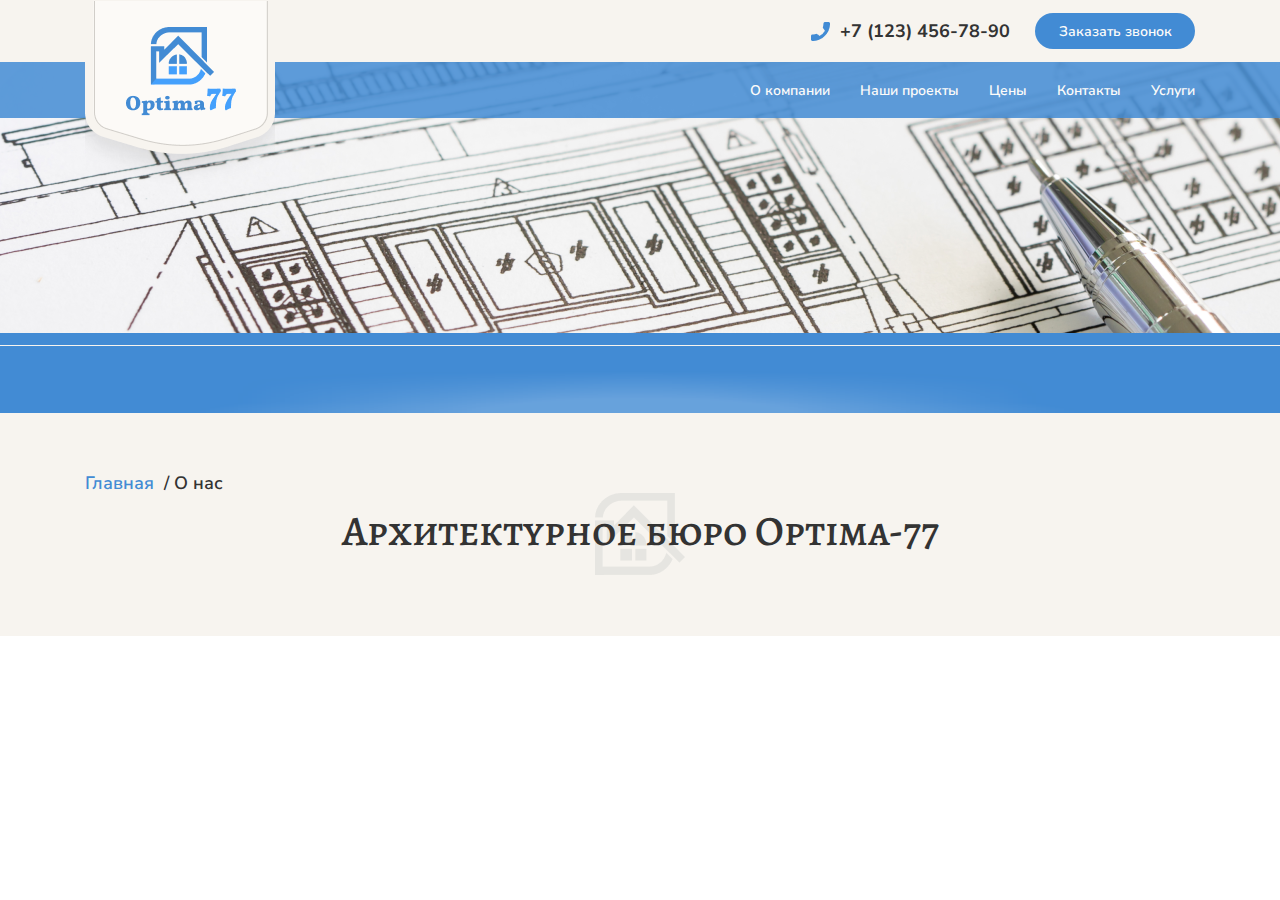
<file: about.html>
<!DOCTYPE html>
<html lang="en">

<head>
    <meta charset="UTF-8">
    <meta http-equiv="X-UA-Compatible" content="IE=edge">
    <meta name="viewport" content="width=device-width, initial-scale=1.0">
    <title>Optima77</title>
    <link rel="preconnect" href="https://fonts.googleapis.com">
    <link rel="preconnect" href="https://fonts.gstatic.com" crossorigin>
    <link href="https://fonts.googleapis.com/css2?family=Nunito+Sans:wght@400;600;700&display=swap" rel="stylesheet">
    <link rel="preconnect" href="https://fonts.googleapis.com">
    <link rel="preconnect" href="https://fonts.gstatic.com" crossorigin>
    <link href="https://fonts.googleapis.com/css2?family=Alegreya+SC:wght@400;500;700&display=swap" rel="stylesheet">
    <link rel="stylesheet" href="css/bootstrap.min.css">
    <link rel="stylesheet" href="css/about.css">
    <link rel="stylesheet" href="css/style.css">
</head>

<body>

    <header class="header">
        <div class="container">
            <div id="navbar" class="navbar">
                <a class="navbar__logo" href="index.html"><img src="img/logo.png" alt="logo"></a>
                <div class="navbar__tel">
                    <div class="tel__a" href="#">
                        <img src="img/tel.png" alt="tel">
                        <a class="tel__text" href="tel:+7(123) 456-78-90">+7 (123) 456-78-90</a>
                    </div>
                    <a class="navbar__tel__order" href="#">Заказать звонок</a>
                </div>
                <button class="navbar__burger" type="button">
                    <span class="navbar__burger_line"></span>
                    <span class="navbar__burger_line"></span>
                    <span class="navbar__burger_line"></span>
                </button>
            </div>
            <div class="media_nav">
                <ul class="nav-ul">
                    <li class="nav-ul__li nav-ul__hover">
                        <a class="nav-ul__li-a" href="#">О компании</a>
                        <div class="nav-ul-dropdown">
                            <a class="dropdown-link" href="#">Отзывы</a>
                            <a class="dropdown-link" href="#">Новости</a>
                            <a class="dropdown-link" href="#">FAQ</a>
                            <a class="dropdown-link" href="#">Концепция</a>
                            <a class="dropdown-link" href="#">Документация</a>
                        </div>
                    </li>
                    <li class="nav-ul__li"><a class="nav-ul__li-a" href="#">Наши проекты</a></li>
                    <li class="nav-ul__li"><a class="nav-ul__li-a" href="#">Цены</a></li>
                    <li class="nav-ul__li"><a class="nav-ul__li-a" href="#">Контакты</a></li>
                    <li class="nav-ul__li"><a class="nav-ul__li-a" href="#">Услуги</a></li>
                    <div class="tel__a tel__text__media" href="#">
                        <img src="img/tel.png" alt="tel">
                        <a class="tel__text" href="tel:+7(123) 456-78-90">+7 (123) 456-78-90</a>
                    </div>
                    <a class="navbar__tel__order tel__order__media" href="#">Заказать звонок</a>
                </ul>
            </div>
        </div>
        <section class="header-main header-about">
            <div class="main__nav">
                <div class="container about-ul">
                    <ul class="nav-ul">
                        <li class="nav-ul__li nav-ul__hover">
                            <a class="nav-ul__li-a" href="#">О компании</a>
                            <div class="nav-ul-dropdown">
                                <a class="dropdown-link" href="#">Отзывы</a>
                                <a class="dropdown-link" href="#">Новости</a>
                                <a class="dropdown-link" href="#">FAQ</a>
                                <a class="dropdown-link" href="#">Концепция</a>
                                <a class="dropdown-link" href="#">Документация</a>
                            </div>
                        </li>
                        <li class="nav-ul__li"><a class="nav-ul__li-a" href="#">Наши проекты</a></li>
                        <li class="nav-ul__li"><a class="nav-ul__li-a" href="#">Цены</a></li>
                        <li class="nav-ul__li"><a class="nav-ul__li-a" href="#">Контакты</a></li>
                        <li class="nav-ul__li"><a class="nav-ul__li-a" href="#">Услуги</a></li>
                    </ul>
                </div>
            </div>
        </section>
        <section class="about-bottom"></section>
        <section class="about-title">
            <div class="container">
                <div class="about-nav">
                    <div class="pages">
                        <div class="pages-link">
                            <a href="index.html" class="pages-link-a">Главная</a>
                            <a href="about.html" class="pages-link-about">/ О нас</a>
                        </div>
                        <div class="pages-title">
                            <h2 class="title-h">Архитектурное бюро Optima-77</h2>
                        </div>
                    </div>
                </div>
            </div>
        </section>
    </header>
    <script src="js/bootstrap.bundle.min.js"></script>
    <script src="js/jquery-3.6.0.min.js"></script>
    <script src="js/script.js"></script>
</body>

</html>
</file>
<file: css/about.css>
* {
    padding: 0;
    margin: 0;
    box-sizing: border-box;
}


.container {
    max-width: 1110px;
    margin: 0 auto;
    padding: 0;
}

.pages-link {
    display: flex;
    align-items: center;
}

.pages-link-a {
    font-family: Nunito Sans;
    font-style: normal;
    font-weight: 600;
    font-size: 18px;
    line-height: 20px;
    color: #428BD4;
    text-decoration: none;
}

.pages-link-about {
    font-family: Nunito Sans;
    font-style: normal;
    font-weight: 600;
    font-size: 18px;
    line-height: 20px;
    color: #333333;
    text-decoration: none;
    margin-left: 10px;
}

.pages-title {
    background: url(../img/about-title.png) no-repeat;
    background-position: center;
    height: 83px;
    display: flex;
    align-items: center;
    justify-content: center;
}

.title-h {
    font-family: Alegreya SC;
    font-style: normal;
    font-weight: 500;
    font-size: 42px;
    line-height: 48px;
    text-align: center;
    color: #333333;
}

.header-about {
    background: url(../img/about-bg.png) !important;
    background-repeat: no-repeat !important;
    padding-bottom: 35px;
}

.about-ul {
    display: flex;
    justify-content: flex-end;
}

.about-bottom {
    background: url(../img/about-bottom.png) no-repeat;
    height: 80px;
    background-position: center;
}

.about-title {
    padding: 60px 0;
    background: #F7F4EF;
}

.about-nav.show {
    left: 0;
}

@media (min-width: 320px) and (max-width: 576px) {
    .pages-link {
        margin-bottom: 15px;
    }

    .title-h {
        font-size: 34px;
        line-height: 33px;
    }
}
</file>
<file: css/style.css>
* {
    margin: 0;
    padding: 0;
    box-sizing: border-box;
    font-family: 'Nunito Sans', sans-serif;
    transition: 0.2s;
}

body, html {
    scroll-behavior: smooth;
}

.header {
    background: #F7F4EF;
    position: relative;
}

.container {
    max-width: 1110px;
    margin: 0 auto;
    padding: 0;
}

.navbar {
    display: flex;
    align-items: center;
    justify-content: space-between;
    position: relative;
    padding: 13px 0;
}

.navbar__logo {
    position: absolute;
    top: 0;
}

.navbar__tel {
    margin-left: auto;
    display: flex;
}

.tel__a {
    display: flex;
    align-items: center;
    margin-right: 25px;
}

.tel__text {
    font-weight: bold;
    font-size: 18px;
    line-height: 20px;
    color: #333333;
    text-decoration: none;
    margin-left: 10px;
}

.tel__text:hover {
    color: #333333;
}

.navbar__tel__order {
    font-weight: 600;
    font-size: 14px;
    line-height: 19px;
    text-align: center;
    color: #FDFCFA;
    background: #428BD4;
    border-radius: 100px;
    text-decoration: none;
    width: 160px;
    height: 36px;
    display: flex;
    align-items: center;
    justify-content: center;
    transition: 0.2s;
}

.navbar__tel__order:hover {
    color: #FDFCFA;
    background: #549DE7;
    box-shadow: 0px 2px 10px rgba(84, 157, 231, 0.5);
}

.header-main {
    background: url(../img/house.jpg);
    background-repeat: no-repeat;
    background-position: center top;
}

.main__nav {
    display: flex;
    align-items: center;
    background: rgba(66, 139, 212, 0.85);
    padding: 16px 0;
    margin-bottom: 180px;
}

.about-nav {
    margin-bottom: 0 !important;
}

.nav-ul {
    display: flex;
    align-items: center;
    justify-content: flex-end;
    margin-bottom: 0;
}

.nav-ul__li {
    list-style: none;
    margin-right: 30px;
    position: relative;
    transition: 0.2s;
}

.nav-ul__hover:hover .nav-ul-dropdown {
    display: flex;
}

.nav-ul__li:last-child {
    margin-right: 0;
}

.nav-ul__li-a {
    font-weight: 600;
    font-size: 14px;
    line-height: 19px;
    text-align: right;
    color: #FDFCFA;
    text-decoration: none;
}

.nav-ul__li-a:hover {
    color: #FDFCFA;
}

.main-slide {
    background: url(../img/header-plashka.png) no-repeat;
    padding-bottom: 45px;
}

.slide__text {
    padding-top: 30px;
}

.slide__text-h2 {
    font-weight: 500;
    font-size: 42px;
    line-height: 48px;
    color: #FDFCFA;
    font-family: 'Alegreya SC', serif;
}

.slide__text-p {
    font-size: 24px;
    line-height: 33px;
    color: #FDFCFA;
    margin: 0;
}

.about__all {
    position: relative;
    height: 300px;
}

.about__down {
    display: flex;
    align-items: center;
    margin-top: 35px;
    position: relative;
    z-index: 2;
}

.about__down-a {
    display: flex;
    align-items: center;
    justify-content: center;
    font-weight: 600;
    font-size: 16px;
    line-height: 22px;
    text-align: center;
    color: #FDFCFA;
    text-decoration: none;
    border-radius: 100px;
    width: 285px;
    height: 64.12px;
    background: #428BD4;
    transition: 0.2s;
    margin-left: -120px;
}

.about__down-a:hover {
    color: #FDFCFA;
    background: #549DE7;
    box-shadow: 0px 0px 50px 10px rgba(255, 255, 255, 0.25);
}

.about__comp-all {
    position: relative;
    top: -100px;
}

.about__comp {
    display: flex;
    justify-content: flex-end;
    position: relative;
    align-items: flex-end;
    z-index: 1;
}

.about__comp-img {
    position: absolute;
    right: 0;
}

.about__comp-text-all {
    display: flex;
    justify-content: flex-end;
}

.about__comp-text {
    position: relative;
    z-index: 1;
    padding-bottom: 45px;
}

.about__comp-text__h2 {
    font-family: 'Alegreya SC', serif;
    font-weight: 500;
    font-size: 42px;
    line-height: 48px;
    color: #FDFCFA;
}

.about__comp-text__p {
    font-size: 18px;
    line-height: 25px;
    color: #FDFCFA;
    width: 383px;
}

.about__comp-text__a {
    font-weight: 600;
    font-size: 16px;
    line-height: 22px;
    text-align: center;
    color: #FDFCFA;
    border: 1px solid #FDFCFA;
    box-sizing: border-box;
    border-radius: 100px;
    width: 220px;
    height: 58px;
    display: flex;
    align-items: center;
    justify-content: center;
    text-decoration: none;
    transition: 500ms;
}

.about__comp-text__a:hover {
    color: #FDFCFA;
    box-shadow: 0px 0px 20px 10px rgba(255, 255, 255, 0.15);
    border-radius: 100px;
    background: #549DE7;
}

.about__comp-line {
    width: 100%;
    height: 34px;
    background: rgba(92, 156, 219, 0.85);
    position: absolute;
    bottom: 42%;
}

.about__comp-line-full {
    width: 100%;
    height: 36px;
    background: #5C9CDB;
    border-bottom: 1px solid #F7F4EF;
    bottom: 80px;
    position: absolute;
}

.line-blue {
    position: absolute;
    bottom: 0px;
    margin: 0 auto;
    left: 0;
    right: 0;
    width: 100%;
    height: 29%;
}

.nav-ul-dropdown {
    display: none;
    flex-direction: column;
    align-items: flex-start;
    padding: 40px 37px 15px 37px;
    background: rgba(62, 121, 181, 0.85);
    position: absolute;
    transition: 0.2s;
    top: 25px;
    left: -30px;
}

.dropdown-link {
    font-weight: 600;
    font-size: 14px;
    line-height: 19px;
    color: #FDFCFA;
    margin-bottom: 20px;
    text-decoration: none;
}

.dropdown-link:hover {
    color: #FDFCFA;
    text-decoration: underline;
}

.our-service {
    padding-top: 70px;
}

.our-service__title {
    background-image: url(../img/title-logo.png);
    height: 83px;
    background-repeat: no-repeat;
    background-position: center;
    display: flex;
    align-items: center;
    justify-content: center;
    margin-bottom: 55px;
}

.recomend-title {
    background-image: url(../img/title-logo2.png) !important;
    height: 83px;
    background-repeat: no-repeat;
    background-position: center;
    display: flex;
    align-items: center;
    justify-content: center;
    margin-bottom: 55px;
}

.our-service__h2 {
    text-align: center;
    font-weight: 500;
    font-size: 42px;
    line-height: 48px;
    text-align: center;
    color: #333333;
    font-family: 'Alegreya SC', serif;
}

.our-service-block {
    display: flex;
    justify-content: space-between;
    align-items: flex-start;
    padding-bottom: 70px;
}

.our-service-div {
    display: flex;
    flex-direction: column;
    align-items: center;
    width: 34%;
}

.our-service-div-h3 {
    font-weight: 500;
    font-size: 24px;
    line-height: 26px;
    text-align: center;
    color: #333333;
    margin-bottom: 25px;
    text-align: center;
    margin-top: 30px;
}

.div-second-h {
    margin-bottom: 50px;
}

.div-second-p {
    margin-bottom: 60px !important;
}

.our-service-div-p {
    font-size: 18px;
    line-height: 20px;
    text-align: center;
    color: #333333;
    margin-bottom: 40px;
    text-align: center;
}

.our-service-div-a {
    transition: 0.2s;
    font-weight: 600;
    font-size: 16px;
    line-height: 22px;
    text-align: center;
    color: #333333;
    text-decoration: none;
    width: 250px;
    height: 58px;
    border: 1px solid #BFBBB5;
    box-sizing: border-box;
    border-radius: 100px;
    display: flex;
    align-items: center;
    justify-content: center;
}

.our-service-div-a:hover {
    color: #FDFCFA;
    background: #549DE7;
    border: none;
}

.bottom-img {
    background: url(../img/bottom.png) no-repeat;
    height: 132px;
    background-position: center;
    background-color: #E6E5E1;
}

.recomend {
    background: #E6E5E1;
    padding-bottom: 110px;
}

.recomend-block {
    display: flex;
    justify-content: space-between;
    margin-bottom: 85px;
}

.recomend-block-div {
    display: flex;
    flex-direction: column;
    align-items: center;
    width: 21%;
}

.recomend-blcok-div-h3 {
    font-weight: 500;
    font-family: 'Alegreya SC', serif;
    font-size: 24px;
    line-height: 26px;
    text-align: center;
    color: #333333;
    margin-bottom: 20px;
    text-align: center;
    margin-top: 70px;
}

.recomend-blcok-div-p {
    font-size: 18px;
    line-height: 20px;
    text-align: center;
    color: #333333;
    margin: 0;
}

.recomend-enter-a {
    display: flex;
    align-items: center;
    justify-content: center;
    font-weight: 600;
    font-size: 16px;
    line-height: 22px;
    text-align: center;
    color: #333333;
    text-decoration: none;
    width: 308px;
    height: 58px;
    border: 1px solid #BFBBB5;
    box-sizing: border-box;
    box-shadow: 0px 0px 75px 15px #F7F4EF;
    border-radius: 100px;
    margin: 0 auto;
    transition: 0.2s;
}

.recomend-enter-a:hover {
    color: #FDFCFA;
    background: #549DE7;
    border: none;
}

.projects {
    padding-top: 65px;
    padding-bottom: 95px;
    background-image: url(../img/project-bg.png);
    background-repeat: no-repeat;
    background-position: center;
    background-color: #F7F4EF;
}

.projects__works {
    display: flex;
    align-items: center;
    justify-content: space-between;
    margin-bottom: 30px;
}

.projects__works:last-child {
    margin-bottom: 0;
}

.projects-about {
    display: flex;
    align-items: center;
    justify-content: center;
    transition: 0.2s;
    margin-top: 40px;
    transition: 0.2s;
}

.swiper-wrapper {
    padding-bottom: 55px;
}

.projects-about__link, .prjects-about__link-order {
    font-weight: 600;
    font-size: 16px;
    line-height: 22px;
    text-align: center;
    color: #333333;
    width: 220px;
    height: 58px;
    border: 1px solid #BFBBB5;
    box-sizing: border-box;
    box-shadow: 0px 0px 25px 25px rgba(253, 252, 250, 0.6);
    border-radius: 100px;
    text-decoration: none;
    display: flex;
    align-items: center;
    justify-content: center;
}

.projects-about__link {
    margin-right: 35px;
}

.prjects-about__link-order {
    margin-left: 35px;
}

.projects-about__link:hover {
    color: #333333;
    background: #549DE7;
    box-shadow: 0px 0px 25px 25px rgba(253, 252, 250, 0.6);
    color: #FDFCFA;
    border: none;
}

.prjects-about__link-order:hover {
    background: #549DE7;
    box-shadow: 0px 0px 25px 25px rgba(253, 252, 250, 0.6);
    color: #FDFCFA;
    border: none;
}

.projects__works__img {
    position: relative;
}

.work__img__hover {
    position: absolute;
    top: 30%;
    right: 21%;
}

.work__img__hover-h3 {
    font-weight: 500;
    font-size: 30px;
    line-height: 30px;
    text-align: center;
    color: #FDFCFA;
    margin-bottom: 60px;
    font-family: 'Alegreya SC', serif;
}

.work__img__hover-a {
    font-weight: 600;
    font-size: 16px;
    line-height: 22px;
    text-align: center;
    color: #FDFCFA;
    text-decoration: none;
    width: 220px;
    height: 58px;
    border: 1px solid #FDFCFA;
    box-sizing: border-box;
    border-radius: 100px;
    display: flex;
    align-items: center;
    justify-content: center;
    margin: 0 auto;
}

.work__img__hover-a:hover {
    color: #FDFCFA;
}

.hover-rgb {
    border-radius: 12%;
    position: absolute;
    top: 20px;
    right: 20px;
    cursor: pointer;
    opacity: 0;
    transition: 500ms ease;
}

.projects__works__img:hover .hover-rgb {
    opacity: 1;
}

.review {
    background: #E6E5E1;
    padding-top: 70px;
    border-top: 1px solid #BFBBB5;
    padding-bottom: 60px;
    position: relative;
}

.customer {
    display: flex;
    flex-direction: column;
    align-items: center;
    margin-left: 20px;
    width: 87%;
}

.customer-img {
    padding: 10px;
    border: 1px solid #BFBBB5;
    border-radius: 50%;
    border-style: dotted;
    box-shadow: 0px 0px 40px 30px #F7F4EF;
    margin-top: 60px;
}

.customer-h {
    font-family: Alegreya SC;
    font-style: normal;
    font-weight: 500;
    font-size: 24px;
    line-height: 26px;
    text-align: center;
    color: #333333;
    margin-bottom: 20px;
    margin-top: 35px;
}

.customer-p {
    font-weight: normal;
    font-size: 18px;
    line-height: 20px;
    text-align: center;
    color: #333333;
}


.swiper-pagination-bullet-active {
    width: 16px;
    height: 16px;
    border-radius: 50%;
    background: #D1CEC9 !important;
}

.swiper-pagination-bullet {
    opacity: 1;
    width: 16px;
    height: 16px;
    border-radius: 50%;
    border: 2px solid #D1CEC9;
    background: #E6E5E1;
}

.swiper-button-prev:after, .swiper-rtl .swiper-button-next:after {
    content: ' ';
}

.swiper-button-next:after, .swiper-rtl .swiper-button-prev:after {
    content: ' ';
}

.swiper-button-prev {
    left: 7%;
}

.swiper-button-next {
    right: 7%;
}

.architect {
    padding-top: 65px;
    padding-bottom: 50px;
    background: url(../img/bg-arch.png) no-repeat;
    background-position: right;
}

.architect-info {
    display: flex;
    justify-content: space-between;
    align-items: center;
}

.architect-info-text-p {
    font-size: 18px;
    color: #333333;
    margin-bottom: 45px;
}

.architect-info-text-a {
    font-weight: 600;
    font-size: 16px;
    line-height: 22px;
    text-align: center;
    color: #333333;
    width: 220px;
    height: 58px;
    display: flex;
    align-items: center;
    justify-content: center;
    text-decoration: none;
    border: 1px solid #BFBBB5;
    box-sizing: border-box;
    box-shadow: 0px 0px 25px 25px rgba(253, 252, 250, 0.65);
    border-radius: 100px
}

.architect-info-text-a:hover {
    background: #549DE7;
    box-shadow: 0px 0px 25px 25px rgb(253 252 250 / 60%);
    color: #FDFCFA;
    border: none;
}

.our-team {
    background: url(../img/blue-bg.png) no-repeat;
    padding-top: 70px;
    padding-bottom: 50px;
    position: relative;
}

.our-team-logo {
    background-image: url(../img/blue-logo.png);
    height: 83px;
    background-repeat: no-repeat;
    background-position: center;
    display: flex;
    align-items: center;
    justify-content: center;
    margin-bottom: 55px;
}

.our-team-logo-h2 {
    font-weight: 500;
    font-size: 42px;
    line-height: 48px;
    text-align: center;
    color: #FCFAF7;
}

.swiper-own {
    margin-left: auto;
    margin-right: auto;
    position: relative;
    overflow: hidden;
    list-style: none;
    padding: 0;
    z-index: 1;
    /* margin-top: -100px; */
}

.worker {
    display: flex;
    flex-direction: column;
    align-items: center;
}

.workr-h3 {
    font-weight: 500;
    font-size: 24px;
    line-height: 26px;
    text-align: center;
    color: #FCFAF7;
    font-family: Alegreya SC;
    margin-bottom: 20px;
}

.worker-span {
    font-style: italic;
    margin-bottom: 20px;
}

.worker-p {
    font-size: 18px;
    line-height: 20px;
    text-align: center;
    color: #FCFAF7;
    display: flex;
    flex-direction: column;
}

.worker-text {
    margin-top: 25px;
    width: 75%;
}

.pagination-own {
    position: absolute;
    text-align: center;
    bottom: 5% !important;
}

.pagination-own .swiper-pagination-bullet {
    border: 2px solid #97C0E8;
    opacity: 1;
    background: none;
}

.pagination-own .swiper-pagination-bullet-active {
    background: #97C0E8 !important;
}

.button-prev, .button-next {
    position: absolute;
    top: 50%;
    z-index: 99;
}

.button-prev {
    left: 7%;
}

.button-next {
    right: 10%;
    right: 7%;
}

.contact {
    padding-top: 65px;
    padding-bottom: 70px;
    background: url(../img/contact-bg.png) no-repeat;
    background-position: right;
}

.contact-all {
    display: flex;
    justify-content: space-between;
}

.contact-info {
    display: flex;
    flex-direction: column;
}

.contact-info-text {
    margin-bottom: 55px;
}

.contact-h {
    font-size: 18px;
    line-height: 20px;
    color: #333333;
    font-weight: 700;
}

.contact-span {
    font-weight: 400;
}

.contact-map {
    box-shadow: 0px 0px 15px 5px rgba(190, 185, 185, 0.425);
    border-radius: 25% 25% 25% 25% / 13% 13% 13% 13%;
}

.yd-map {
    border-radius: 25% 25% 25% 25% / 13% 13% 13% 13%;
}

.layout-control {
    display: none !important;
}

.map-widget-layout-view__top-controls {
    display: none;
}

.button._view_air-alt._size_small {
    display: none;
}

.connect {
    display: flex;
    flex-direction: column;
}

.connect-h {
    font-family: Alegreya SC;
    font-style: normal;
    font-weight: 500;
    font-size: 30px;
    line-height: 20px;
    color: #333333;
    margin-bottom: 25px;
}

.connect-p {
    font-size: 18px;
    line-height: 20px;
    color: #333333;
    margin-bottom: 30px;
}

.form-block {
    display: flex;
    align-items: center;
    width: 445px;
    height: 68px;
    background: #FCFAF7;
    border: 1px solid #BFBBB5;
    box-sizing: border-box;
    border-radius: 100px;
    padding-left: 20px;
    margin-bottom: 23px;
}

.form-block-input {
    outline: none;
    border: none;
    background: none;
    margin-left: 12px;
}

.form-block-input::placeholder {
    font-weight: 600;
    font-size: 18px;
    line-height: 25px;
    color: #333333;
}

.form-message {
    display: flex;
    align-items: start;
    width: 445px;
    height: 135px;
    border: 1px solid #BFBBB5;
    box-sizing: border-box;
    border-radius: 34px;
    background: #FCFAF7;
    padding-top: 20px;
    padding-left: 20px;
    margin-bottom: 30px;
}

.textarea {
    resize: none;
    border: none;
    background: none;
    outline: none;
    width: 90%;
    height: 90%;
    padding-left: 10px;
}

.textarea::placeholder {
    font-weight: 600;
    font-size: 18px;
    line-height: 25px;
    color: #333333;
}

.agree-span {
    font-weight: normal;
    font-size: 16px;
    line-height: 20px;
    color: #333333;
}

.agree-link {
    color: #428BD4;
    text-decoration: none;
}

.agree-link:hover {
    color: #428BD4;
}

.send-button {
    font-weight: 600;
    font-size: 16px;
    line-height: 22px;
    text-align: center;
    color: #333333;
    width: 255px;
    height: 58px;
    background: #F7F4EF;
    border: 1px solid #BFBBB5;
    box-sizing: border-box;
    box-shadow: 0px 0px 25px 25px rgba(253, 252, 250, 0.65);
    border-radius: 100px;
    display: flex;
    align-items: center;
    justify-content: center;
    margin-top: 30px;
}

.send-button:hover {
    background: #549DE7;
    box-shadow: 0px 0px 25px 25px rgb(253 252 250 / 60%);
    color: #FDFCFA;
    border: none;
}

.footer-sec {
    padding-top: 25px;
    border-top: 1px solid #BFBBB5;
    padding-bottom: 45px;
    position: relative;
}

.footer-all {
    display: flex;
    align-items: flex-start;
    justify-content: space-between;
}

.footer-cont {
    display: flex;
    margin-left: 50px;
    flex-direction: column;
}

.footer-cont-span {
    font-size: 16px;
    line-height: 20px;
    font-weight: 700;
    color: #333333;
    margin-bottom: 10px;
}

.footer-cont-info {
    display: flex;
    align-items: baseline;
}

.cont-info-p {
    font-size: 16px;
    line-height: 20px;
    color: #333333;
    margin-bottom: 5px;
    margin-left: 5px;
}

.media {
    margin-top: 20px;
    display: flex;
    align-items: center;
}

.media-link {
    margin-right: 30px;
}

.media-link:last-child {
    margin-right: 0;
}

.lorem-p {
    font-size: 16px;
    line-height: 33px;
    color: #333333;
    width: 400px;
    margin-left: 30px;
}

.footer-navigation {
    display: flex;
    flex-direction: column;
    margin-left: 50px;
}

.nav-h {
    font-weight: bold;
    font-size: 16px;
    line-height: 20px;
    color: #333333;
    margin-bottom: 10px;
}

.navigation-link {
    font-size: 16px;
    line-height: 20px;
    color: #333333;
    text-decoration: none;
    margin-bottom: 10px;
}

.navigation-link:hover {
    color: #333333;
}

.up {
    width: 47px;
    height: 47px;
    display: flex;
    align-items: center;
    justify-content: center;
    background: #428BD4;
    border-radius: 50%;
    position: absolute;
    right: 5%;
    top: 10%;
}

.footer-nav {
    padding: 25px 0;
    background: #428BD4;
}

.footer-nav-text {
    display: flex;
    align-items: center;
    justify-content: space-between;
}

.nav-text-p {
    font-size: 14px;
    line-height: 20px;
    color: #FCFAF7;
    margin: 0;
}

.nav-text-a {
    font-size: 14px;
    line-height: 20px;
    color: #FCFAF7;
    text-decoration: none;
    margin: 0;
}

.nav-text-a:hover {
    color: #FCFAF7;
}

.layout-control-group._side_left {
    opacity: 0;
}

.layout-control-group._side_right {
    right: 20px;
    top: 15px;
}

.opit-h {
    margin-bottom: 43px !important;
    font-weight: 500;
    font-family: 'Alegreya SC', serif;
    font-size: 24px;
    line-height: 26px;
    text-align: center;
    color: #333333;
    margin-bottom: 20px;
    text-align: center;
    margin-top: 70px;
}

.customer-h-first {
    margin-bottom: 44px;
}

.recomend-block-div img {
    background: #F7F4EF;
    box-shadow: 0px 0px 75px 50px #F7F4EF;
}

.rec-img {
    width: 122px;
    height: 122px;
    border: 1px dashed #BFBBB5;
    border-radius: 50%;
    display: flex;
    align-items: center;
    justify-content: center;
}

.yandex-map {
    width: 540px;
    height: 360px;
}

.footer-media {
    display: none;
}

.tel__order__media {
    display: none;
}

.navbar__burger {
    display: none;
}

.media_nav {
    display: none;
}

.tel__text__media {
    display: none;
}

@media (max-width: 1400px) {
    .main-slide {
        background-size: 75%;
    }

    .about__comp-img {
        width: 75%;
    }

    .about__comp-line-full {
        bottom: 72px;
    }

    .about__comp-text {
        padding-bottom: 25px;
    }

    .swiper-button-next {
        right: 3%;
    }

    .swiper-button-prev {
        left: 3%;
    }

    .button-next {
        right: 3%;
    }

    .button-prev {
        left: 3%;
    }
}

@media (max-width: 1200px) {
    .container {
        max-width: 95%;
    }

    .slide__text-h2 {
        font-size: 35px;
        line-height: 29px;
    }

    .about__down-a {
        width: 260px;
        height: 55px;
    }

    .about__comp-text__h2 {
        font-size: 40px;
        line-height: 25px;
    }

    .about__comp-text {
        padding-bottom: 19px;
    }

    .about__comp-text__a {
        width: 210px;
        height: 50px;
    }

    .about__comp-text__p {
        font-size: 17px;
        line-height: 20px
    }

    .about__comp-line-full {
        bottom: 57px;
    }

    .our-service-div img {
        width: 85%;
    }

    .our-service-block {
        align-items: flex-end;
    }

    #bt-p {
        margin-bottom: 40px !important;
    }

    .recomend-block-div {
        justify-content: flex-end;
    }

    .opit-h {
        margin-bottom: 20px !important;
    }

    .projects__works-img {
        width: 415px;
    }

    .hover-rgb img {
        width: 385px;
    }

    .hover-rgb {
        top: 15px;
        right: 15px;
    }

    .work__img__hover {
        top: 23%;
        right: 15%;
    }

    .work__img__hover-a {
        width: 210px;
        height: 50px;
    }

    .customer-h-first {
        margin-bottom: 20px;
    }

    .contact-map {
        width: 90%;
    }

    .form-block, .form-message {
        width: 400px;
    }
}

@media (max-width: 992px) {
    .slide__text-h2 {
        font-size: 30px;
        line-height: 25px;
    }

    .slide__text {
        padding-top: 15px;
    }

    .about__comp-all {
        top: 31px;
    }

    .about__comp-img {
        width: 100%;
    }

    .main-slide {
        background-size: 95%;
        background-position: -125px;
    }

    .about__comp-text__p {
        font-size: 14px;
        line-height: 18px;
    }

    .about__comp-all {
        top: 36px;
    }

    .about__comp-line-full {
        bottom: 50px;
    }

    .slide__text {
        padding-top: 30px;
    }

    .our-service-div-a {
        width: 180px;
        height: 50px;
    }

    .our-service-div {
        width: 100%;
    }

    .our-service-div-h3 {
        font-size: 19px;
        line-height: 19px;
    }

    .our-service-div-p {
        font-size: 15px;
        line-height: 17px;
    }

    .photo-h {
        margin-bottom: 33px;
    }

    .recomend-block-div {
        justify-content: flex-start;
    }

    .recomend-blcok-div-h3 {
        margin-top: 30px;
        font-size: 20px;
        line-height: 26px;
    }

    .opit-h {
        margin-top: 30px;
    }

    .projects__works-img {
        width: 350px;
    }

    .hover-rgb img {
        width: 350px;
    }

    .hover-rgb {
        top: 13px;
        right: 13px;
    }

    .hover-rgb img {
        width: 324px;
    }

    .work__img__hover {
        top: 19%;
        right: 5%;
    }

    .work__img__hover-h3 {
        margin-bottom: 30px;
    }

    .architect-info-text-p {
        font-size: 16px;
    }

    .architect-info {
        align-items: flex-start;
    }

    .worker-img {
        width: 90%;
        display: flex;
        justify-content: center;
        /* box-shadow: 0px 0px 75px 50px rgba(116, 171, 227, 0.8); */
    }

    .worker-img img {
        width: 80%;
    }

    .contact-all {
        flex-direction: column;
    }

    .connect {
        margin-top: 30px;
    }

    .yandex-map {
        width: 100%;
        height: 360px;
    }

    .footer-all {
        display: none;
    }

    .media-first {
        display: flex;
        justify-content: space-between;
        align-items: start;
        margin-bottom: 25px;
    }

    .media-second {
        display: flex;
        justify-content: space-between;
        align-items: start;
    }

    .lorem-p {
        margin: 0;
    }

    .up {
        top: 3%;
    }

    .footer-media {
        display: block;
    }
}

@media (max-width: 768px) {
    .container {
        max-width: 90%;
    }

    .main__nav {
        display: none;
    }

    .navbar__logo img {
        width: 75%;
    }

    .navbar__burger {
        cursor: pointer;
        background: none;
        border: none;
        position: relative;
        width: 45px;
        height: 45px;
        padding: 15px 12px;
        display: flex;
        align-items: center;
        justify-content: center;
    }

    .navbar__burger_line {
        width: 27px;
        height: 2px;
        background-color: #428BD4;
        border-radius: 10px;
        position: absolute;
        left: 50%;
        transform: translate(-50%, -50%);
        transition: all 0.3s ease;
    }

    .navbar__burger_line:nth-child(1) {
        top: 15px;
    }

    .navbar__burger_line._active:nth-child(1) {
        transform: translate(-50%, -50%) rotate(-45deg);
        top: 23px;
    }

    .navbar__burger_line:nth-child(2) {
        top: 50%;
    }

    .navbar__burger_line._active:nth-child(2) {
        opacity: 0;
        visibility: hidden;
    }

    .navbar__burger_line:nth-child(3) {
        bottom: 13px;
    }

    .navbar__burger_line._active:nth-child(3) {
        transform: translate(-50%, -50%) rotate(45deg);
        bottom: 20px;
    }

    .media_nav {
        position: absolute;
        z-index: 99;
        width: 100%;
        background: rgba(66, 139, 212, 0.85);
        left: -100%;
        transition: all 0.3s;
        display: flex;
    }

    .media_nav.show {
        left: 0;
    }

    .nav-ul {
        padding-top: 50px;
        padding-left: 30px;
        flex-direction: column;
        align-items: flex-start;
        padding-bottom: 100px;
    }

    .nav-ul__li {
        margin-right: 0;
    }

    .nav-ul__li-a {
        font-size: 20px;
        line-height: 35px;
    }

    .tel__order__media {
        display: flex !important;
        color: #428BD4;
        background: #FDFCFA;
    }

    .navbar__tel__order {
        display: none;
        margin-top: 30px;
    }

    .navbar__logo {
        z-index: 100;
    }

    .about__comp-text__a {
        width: 155px;
        height: 40px;
    }

    .about__comp-text__a {
        font-size: 14px;
    }

    .about__comp-text__p {
        margin-bottom: 10px;
    }

    .about__comp-text__h2 {
        font-size: 30px;
        line-height: 15px;
    }

    .about__comp-text {
        padding-bottom: 12px;
    }

    .about__comp-line-full {
        bottom: 41px;
    }

    .about__comp-all {
        top: 100px;
    }

    .about__comp-line {
        bottom: 55%;
    }

    .about__down-a {
        width: 200px;
        height: 55px;
    }

    .main-slide {
        padding-top: 200px;
        background-size: 100%;
        background-position: -150px;
    }

    .slide__text-h2 {
        font-size: 25px;
        line-height: 25px;
        margin-top: -130px;
    }

    .slide__text-p {
        font-size: 17px;
        line-height: 15px;
    }

    .our-service {
        padding-top: 125px;
    }

    .our-service-block {
        flex-direction: column;
    }

    .our-service-div {
        margin-bottom: 50px;
    }

    .recomend-block {
        flex-direction: column;
        align-items: center;
    }

    .recomend-block-div {
        width: 68%;
        margin-bottom: 50px;
    }

    .recomend-block {
        margin-bottom: 20px;
    }

    .projects__works {
        flex-wrap: wrap;
    }

    .projects__works__img {
        margin-bottom: 30px;
    }

    .customer-p {
        width: 76%;
    }

    .architect-info {
        flex-direction: column;
        align-items: center;
    }

    .architect-info-text-a {
        margin: 0 auto;
    }

    .architect-info-text {
        margin-bottom: 30px;
    }

    .worker-img img {
        width: 50%;
    }

    .contact-info {
        align-items: center;
    }

    .connect {
        align-items: center;
    }

    .send-button {
        margin-left: auto;
        margin-right: auto;
    }

    .lorem-p {
        margin: 0;
        width: 100%;
    }

    .our-service-div img {
        width: 50%;
    }

    .tel__text__media {
        display: flex !important;
    }

    .tel__text__media img {
        display: none;
    }

    .tel__a {
        display: none;
    }

    .tel__text {
        color: #FDFCFA;
        margin-left: 0;
        margin-top: 5px;
    }

    .navbar__tel__order {
        margin-top: 15px;
    }

    .slide__text-h2 {
        font-size: 23px;
        line-height: 23px;
    }

    .slide__text-p {
        font-size: 14px;
        line-height: 12px;
    }

    .about__comp {
        overflow: hidden;
    }

    .about__comp-text__p {
        width: 245px;
        font-size: 11px;
        line-height: 15px;
        margin-bottom: 5px;
    }

    .about__comp-text-all {
        padding-top: 62px;
        justify-content: center;
    }

    .about__comp-line {
        bottom: 39%;
    }

    .about__comp-text__a {
        width: 146px;
        height: 35px;
    }

    .about__comp-text {
        padding-bottom: 7px;
    }

    .our-service-div img {
        width: 70%;
    }

    .recomend-enter-a {
        font-size: 15px;
        width: 250px;
        height: 58px;
    }

    .our-service__h2 {
        font-size: 34px;
        line-height: 29px;
    }

    .projects__works-img {
        width: 300px;
    }

    .hover-rgb img {
        width: 277px;
    }

    .hover-rgb {
        top: 11px;
        right: 12px;
    }

    .work__img__hover-h3 {
        font-size: 25px;
        line-height: 25px;
    }

    .work__img__hover-a {
        width: 185px;
        height: 40px;
    }

    .projects-about__link {
        margin-right: 0;
        margin-bottom: 15px;
    }

    .prjects-about__link-order {
        margin-left: 0;
    }

    .projects-about {
        flex-direction: column;
    }

    .architect-info-text {
        width: 90%;
    }

    .media-first {
        flex-direction: column;
        align-items: center;
    }

    .footer-cont {
        margin-top: 30px;
    }

    .media-second {
        flex-direction: column;
    }

    .lorem-p {
        margin-bottom: 20px;
    }

    .footer-navigation {
        margin-left: 0;
    }

    .footer-cont {
        margin-left: 0;
    }

    .about__comp-all {
        top: 83px;
    }
}

@media (min-width: 320px) and (max-width: 576px) {
    .slide__text-h2 {
        margin-top: -130px;
        font-size: 19px;
        line-height: 19px;
    }

    .main-slide {
        background-size: 135%;
    }

    .architect-info-text img {
        width: 90%;
    }

    .footer-navigation {
        width: 100%;
    }

    .connect-form {
        display: flex;
        align-items: center;
        flex-direction: column;
    }

    .connect-p {
        text-align: center;
    }

    .form-block, .form-message {
        width: 275px;
    }

    .form-block {
        height: 55px;
    }
}
</file>
